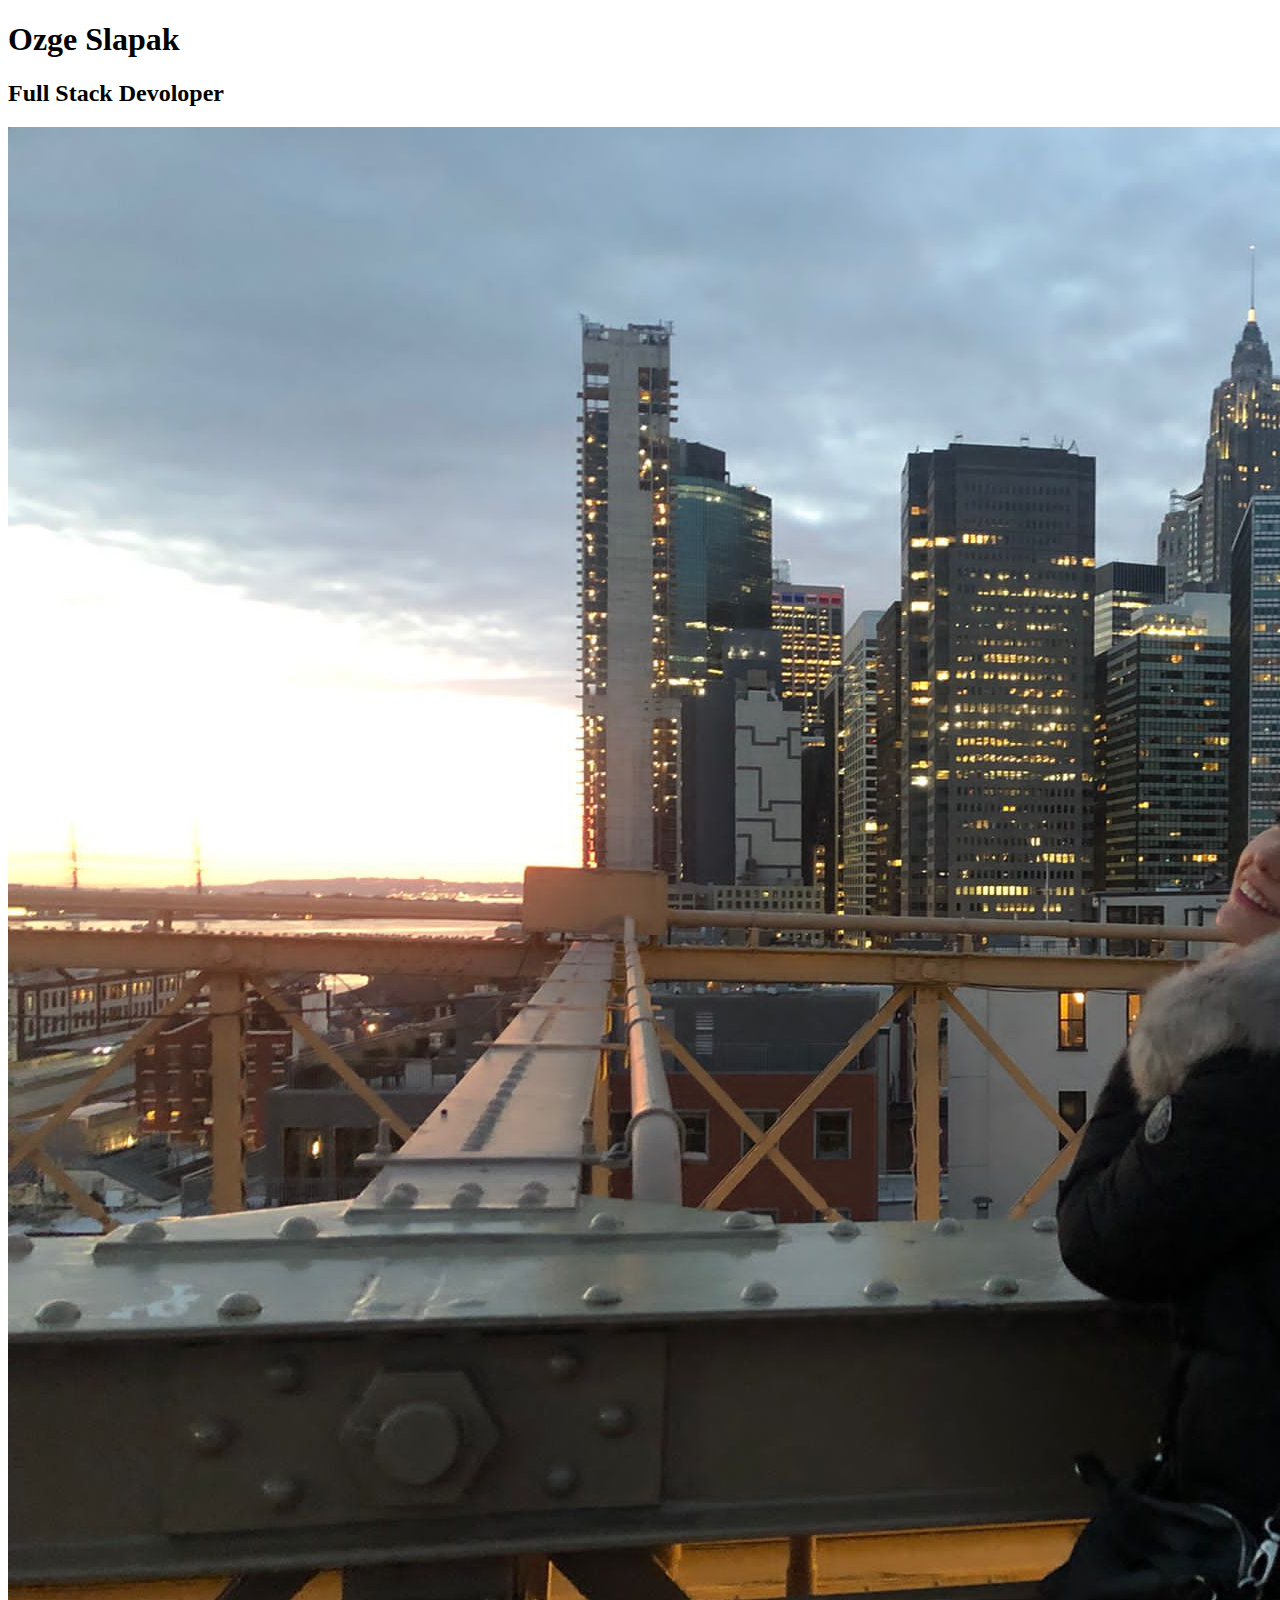
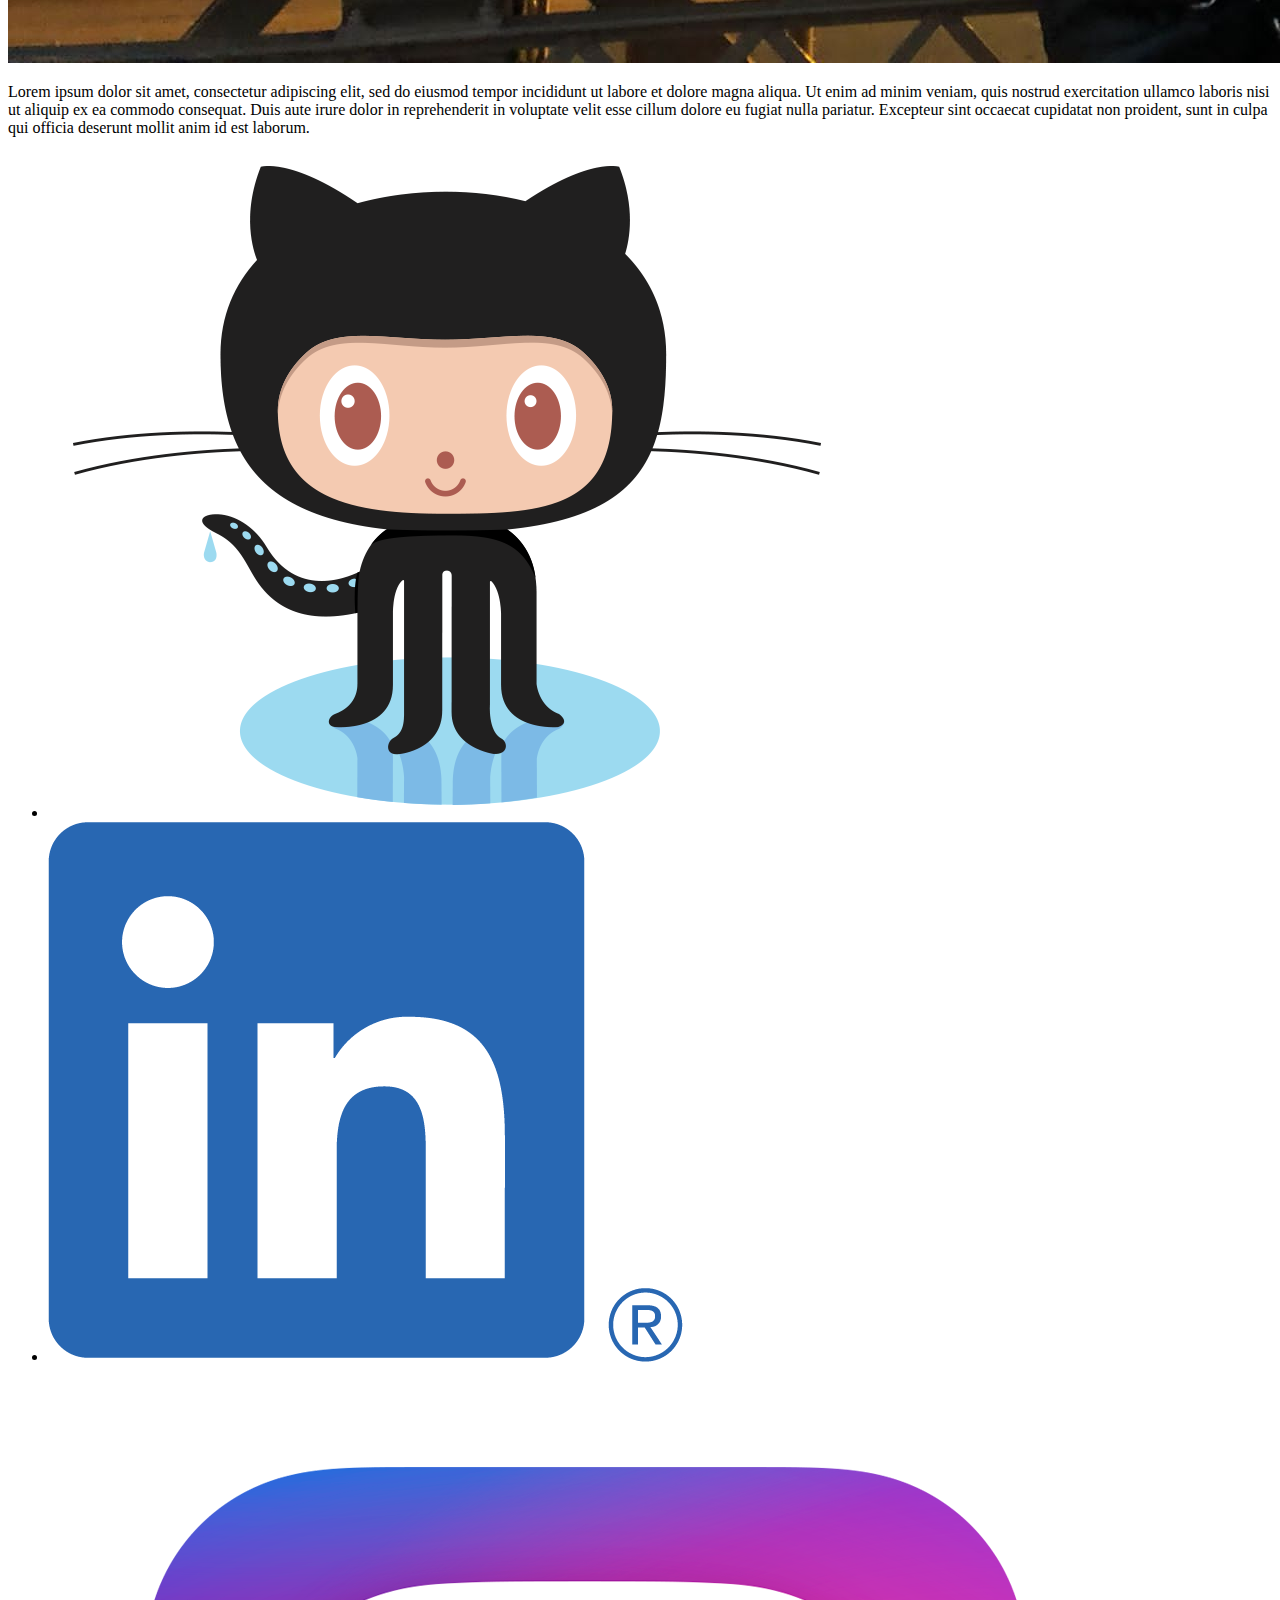
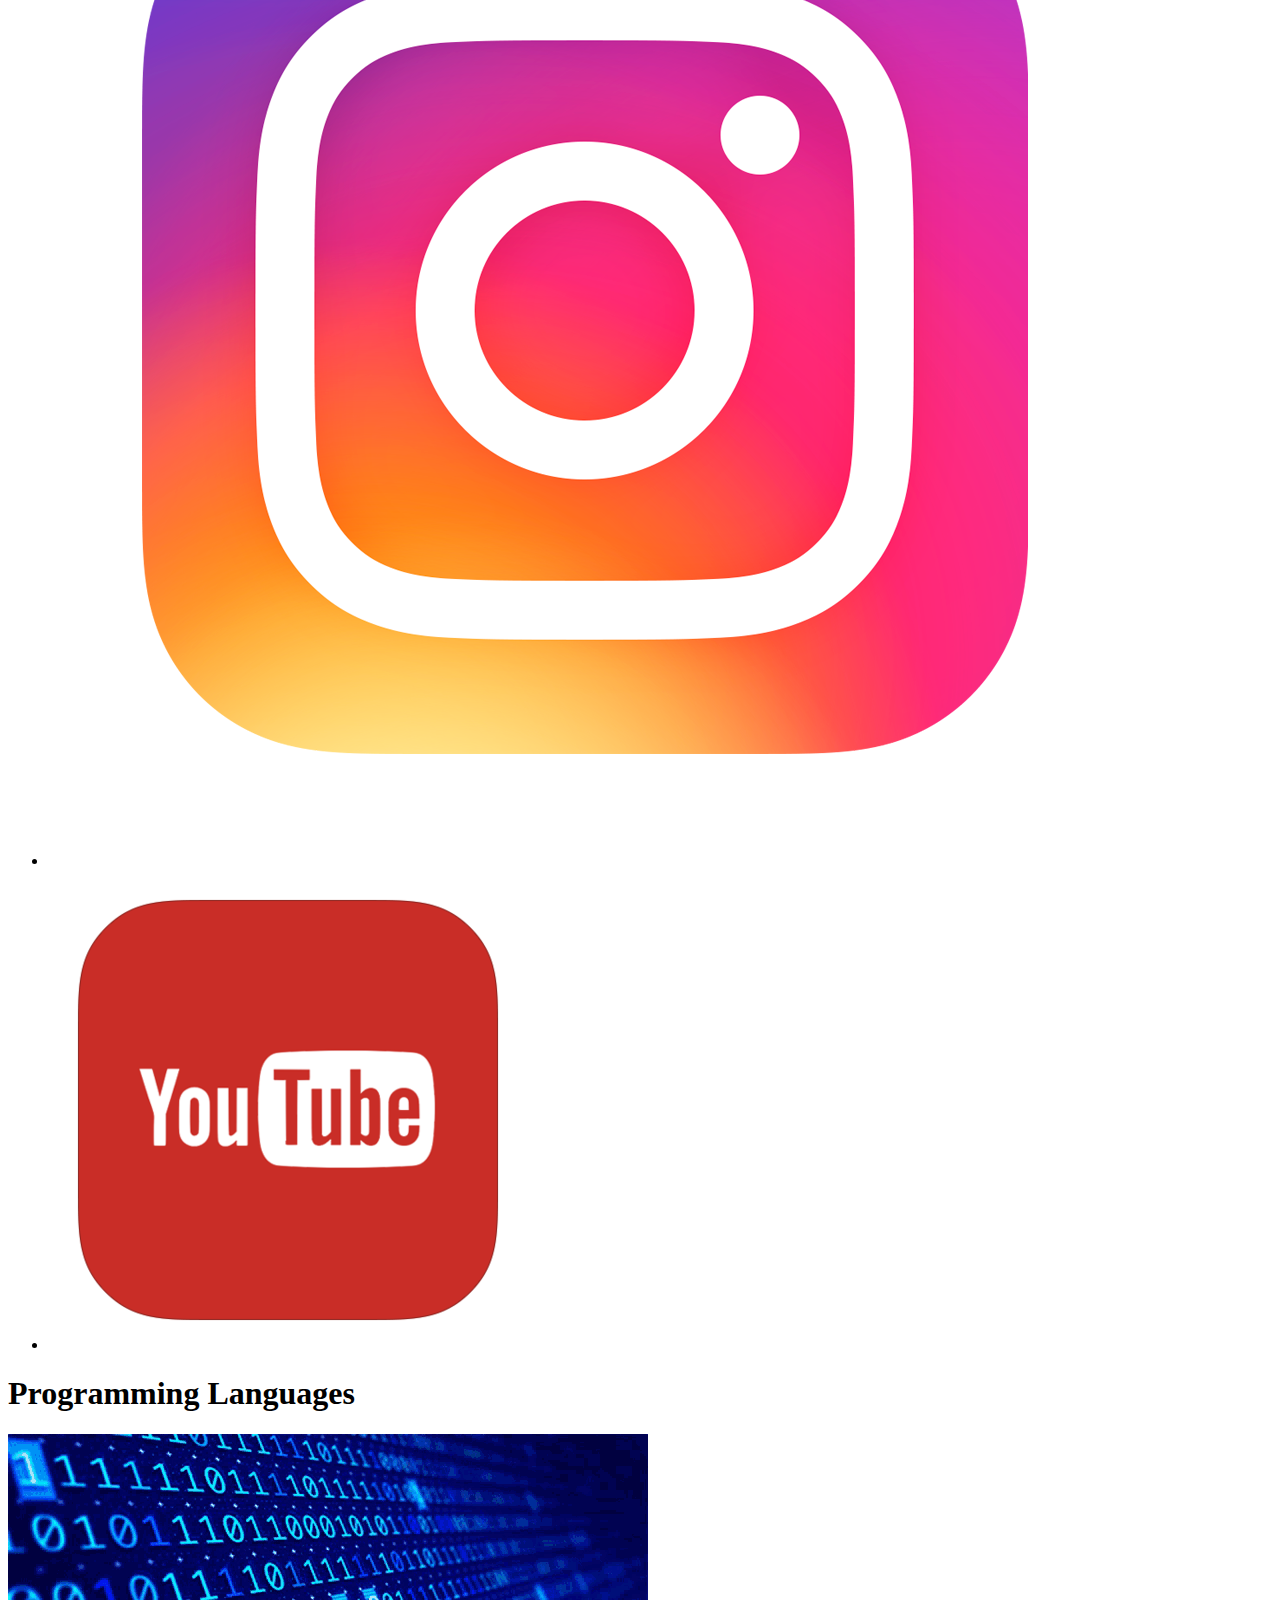
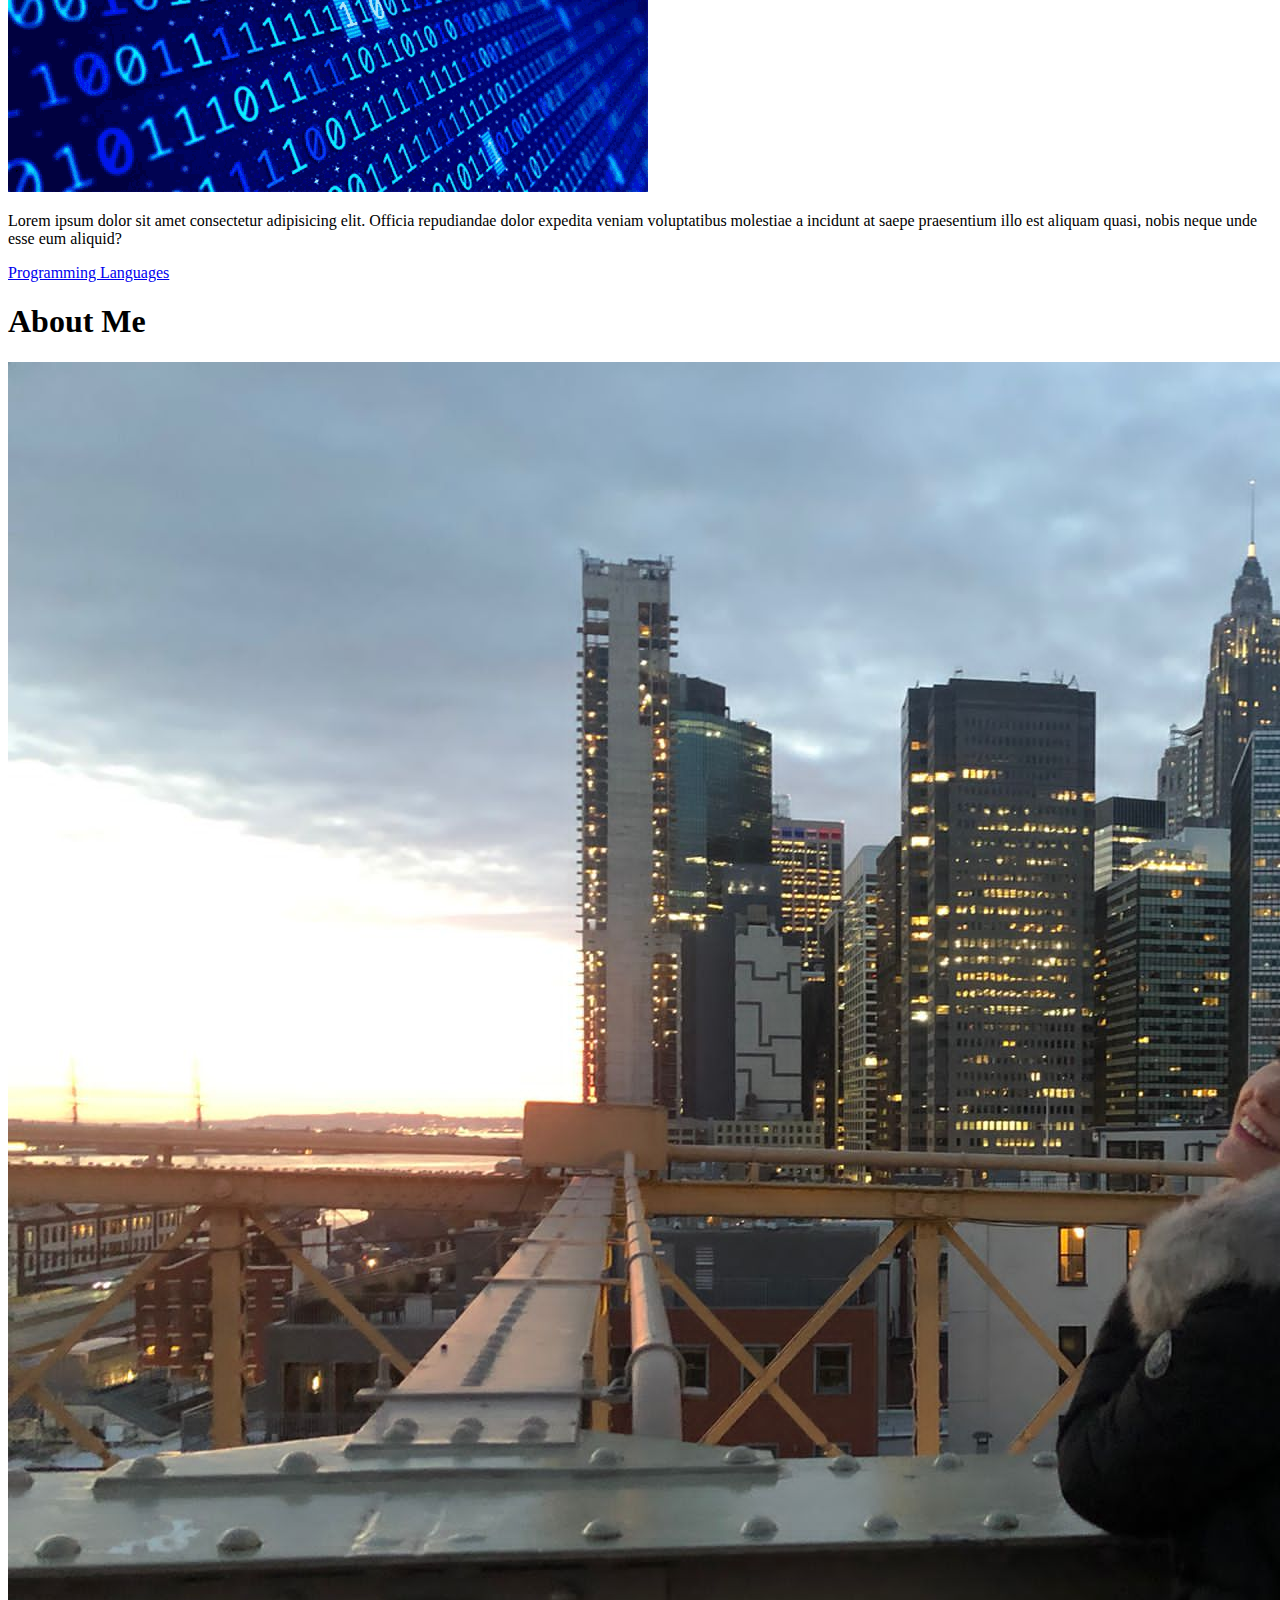
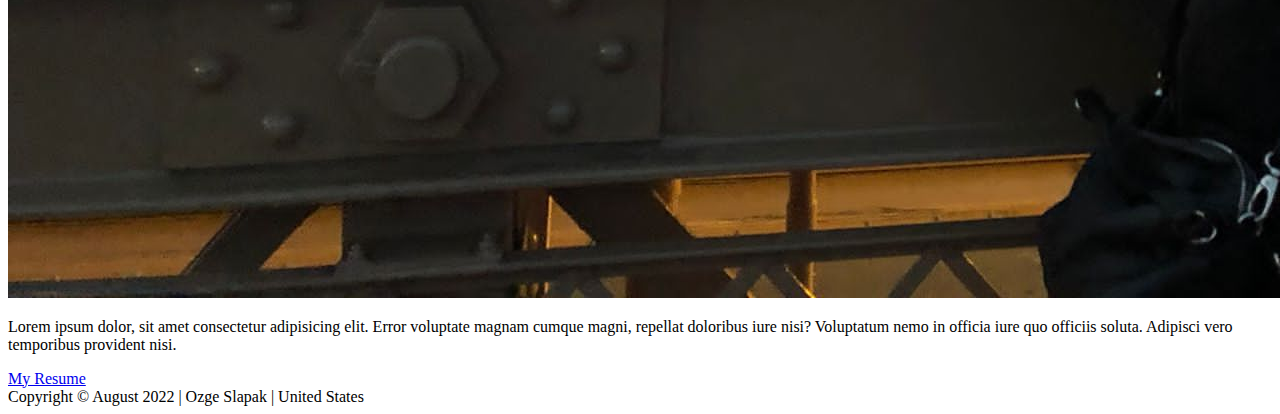
<file: index.html>
<!DOCTYPE html>
<html lang="en">
<head>
    <meta charset="UTF-8">
    <meta http-equiv="X-UA-Compatible" content="IE=edge">
    <meta name="viewport" content="width=device-width, initial-scale=1.0">
    <title>My Website</title>
</head>
<body>
    <!--Header Section-->
    <div id="'Header">
        <div class="content">
            <h1>Ozge <span>Slapak</span></h1>
            <h2>Full Stack Devoloper</h2>
        </div>
        <!--Banner Section-->
        <div id="banner">
            <div class="content">
                <img id="profile-image" src="./images/PHOTO-2022-04-20-13-32-47.jpg" alt="profile picture" title="Ozge Slapak">
                <p>Lorem ipsum dolor sit amet, consectetur adipiscing elit, sed do eiusmod tempor incididunt ut labore et dolore magna aliqua. Ut enim ad minim veniam, quis nostrud exercitation ullamco laboris nisi ut aliquip ex ea commodo consequat. Duis aute irure dolor in reprehenderit in voluptate velit esse cillum dolore eu fugiat nulla pariatur. Excepteur sint occaecat cupidatat non proident, sunt in culpa qui officia deserunt mollit anim id est laborum.</p>
                <ul id="social_list">
                    <li>
                        <a href="https://github.com/" target="_blank">
                            <img class="social-img" src="./images/github.png" alt="Github Link" title="Github">
                        </a>
                    </li>
                    <li>
                        <a  href="https://linkedin.com/" target="_blank">
                        <img class="social-img" src="./images/linkdin.png" alt="linkedin Link" title="linkedin">
                        </a>
                    </li>
                    <li>
                        <a href="https://instagram.com/" target="_blank">
                            <img  class="social-img" src="./images/instagram.png" alt="Instagram Link" title="Instagram">
                        </a>
                    </li>
                    <li>
                        <a href="https://youtube.com/" target="_blank">
                            <img  class="social-img" src="./images/youtube.png" alt="Youtube Link" title="Youtube">
                        </a>
                    </li>
                </ul>          
            </div>
        </div>
        <!--Programming Languages Section-->
        <div id="languages">
            <div class="content">
                <h1>Programming <span>Languages</span></h1>
                <img id="coding" src="./images/coding.gif" alt="Programming Languages" title="learnt languages">
                <p>Lorem ipsum dolor sit amet consectetur adipisicing elit. Officia repudiandae dolor expedita veniam voluptatibus molestiae a incidunt at saepe praesentium illo est aliquam quasi, nobis neque unde esse eum aliquid?</p>
                <a href="languages.html" target="_balank" title="My Languages">Programming Languages</a>
            </div>
        </div>
           <!--About Me Section-->
           <div id="about">
                <div class="content">
                    <h1>About Me</h1>
                    <img src="./images/PHOTO-2022-04-20-13-32-47.jpg" alt="Ozge Slapak Photo" title="Ozge Slapak">
                    <p>Lorem ipsum dolor, sit amet consectetur adipisicing elit. Error voluptate magnam cumque magni, repellat doloribus iure nisi? Voluptatum nemo in officia iure quo officiis soluta. Adipisci vero temporibus provident nisi.</p>
                    <bottom><a href="resume.html" target="_blank">My Resume</a></bottom>
            </div>
        </div>
        <!--Footer Section-->
        <div id="Footer">
            <div class="content">
                Copyright &copy; August 2022 | Ozge Slapak | United States
            </div>
        </div>
    </div>
</body>
</html>
</file>
